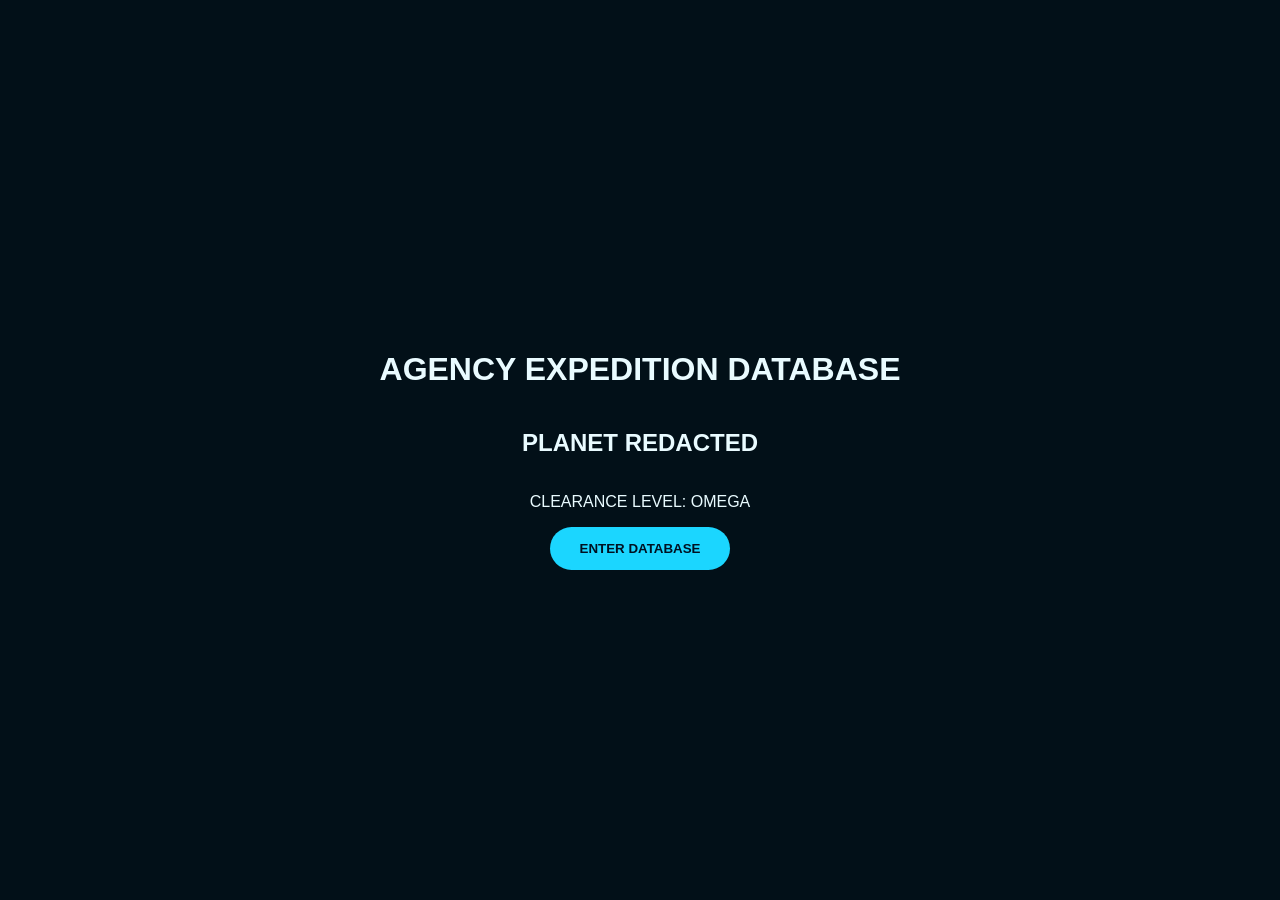
<file: Planet_Redacted_Archive_Phase1_v2.html>
<!DOCTYPE html><html><head><meta charset='utf-8'>
<title>Planet Redacted Archive</title>
<style>
*{box-sizing:border-box}body{margin:0;background:linear-gradient(#03131f,#071f31,#021018);color:#e9fbff;font-family:Segoe UI,Arial}
body:before{content:"";position:fixed;inset:0;background:
radial-gradient(circle at 20% 20%,rgba(0,255,255,.08),transparent 20%),
radial-gradient(circle at 80% 40%,rgba(0,180,255,.08),transparent 25%);
animation:drift 18s linear infinite alternate;pointer-events:none}
@keyframes drift{from{transform:translateY(0)}to{transform:translateY(-40px)}}
#splash{position:fixed;inset:0;background:#021018;display:flex;flex-direction:column;justify-content:center;align-items:center;z-index:10}
button{padding:14px 30px;border-radius:30px;border:none;background:#1bd6ff;color:#012;font-weight:bold;cursor:pointer}
#app{display:none}
header{position:sticky;top:0;background:rgba(5,20,35,.88);backdrop-filter:blur(10px);padding:12px;border-bottom:1px solid #2ee}
.tabs{display:flex;overflow:auto;gap:8px;margin-top:10px}
.tab{padding:8px 16px;border-radius:20px;background:#124;color:white;cursor:pointer;white-space:nowrap}
.tab:nth-child(1){background:#0aa}.tab:nth-child(2){background:#2a8}.tab:nth-child(3){background:#a80}.tab:nth-child(4){background:#a44}.tab:nth-child(5){background:#74c}
.wrap{display:flex}.side{width:240px;padding:18px;background:#0a1b28;min-height:100vh}.main{flex:1;padding:22px}
.card{background:rgba(20,40,60,.8);border:1px solid #2ee3;border-radius:14px;padding:18px;margin-bottom:18px}
.scene{border-left:8px solid #29f}.battle{border-left-color:#f55}.kingdom{border-left-color:#fd5}.bloom{border-left-color:#b5f}
input{width:100%;padding:10px;border-radius:10px;border:none}
.small{opacity:.7}
</style></head>
<body>
<div id='splash'><h1>AGENCY EXPEDITION DATABASE</h1><h2>PLANET REDACTED</h2><p>CLEARANCE LEVEL: OMEGA</p><button onclick="document.getElementById('splash').style.display='none';document.getElementById('app').style.display='block'">ENTER DATABASE</button></div>
<div id='app'>
<header><h1>Below the Bloom Archive</h1>
<input id='q' placeholder='Search (demo)...'>
<div class='tabs'>
<div class='tab'>Scene 1</div><div class='tab'>Scene 2</div><div class='tab'>Scene 3</div><div class='tab'>Scene 4</div><div class='tab'>Scene 5</div><div class='tab'>Scene 6</div><div class='tab'>Scene 7</div>
</div></header>
<div class='wrap'>
<div class='side'><h3>Navigation</h3><p>🏠 Dashboard</p><p>📖 Chapters</p><p>👤 Characters</p><p>🦈 Species</p><p>🌍 Locations</p><p>⚔ Weapons</p><p>🖼 Gallery</p><p>📈 Timeline</p></div>
<div class='main'>
<div class='card'><h2>Mission Overview</h2><p>This archive will eventually contain the full Below the Bloom screenplay, lore and encyclopedia.</p></div>
<div class='card scene'><h2>🟦 Scene Template</h2><div class='small'>Location • Characters • Species</div><p>Future screenplay scene.</p></div>
<div class='card kingdom'><h2>🟨 Kingdom Scene</h2><p>Template for peaceful/exploration scenes.</p></div>
<div class='card battle'><h2>🟥 Battle Scene</h2><p>Template for action sequences.</p></div>
<div class='card bloom'><h2>🟪 Bloom Event</h2><p>Template for Bloom encounters.</p></div>
</div></div></div></body></html>
</file>
